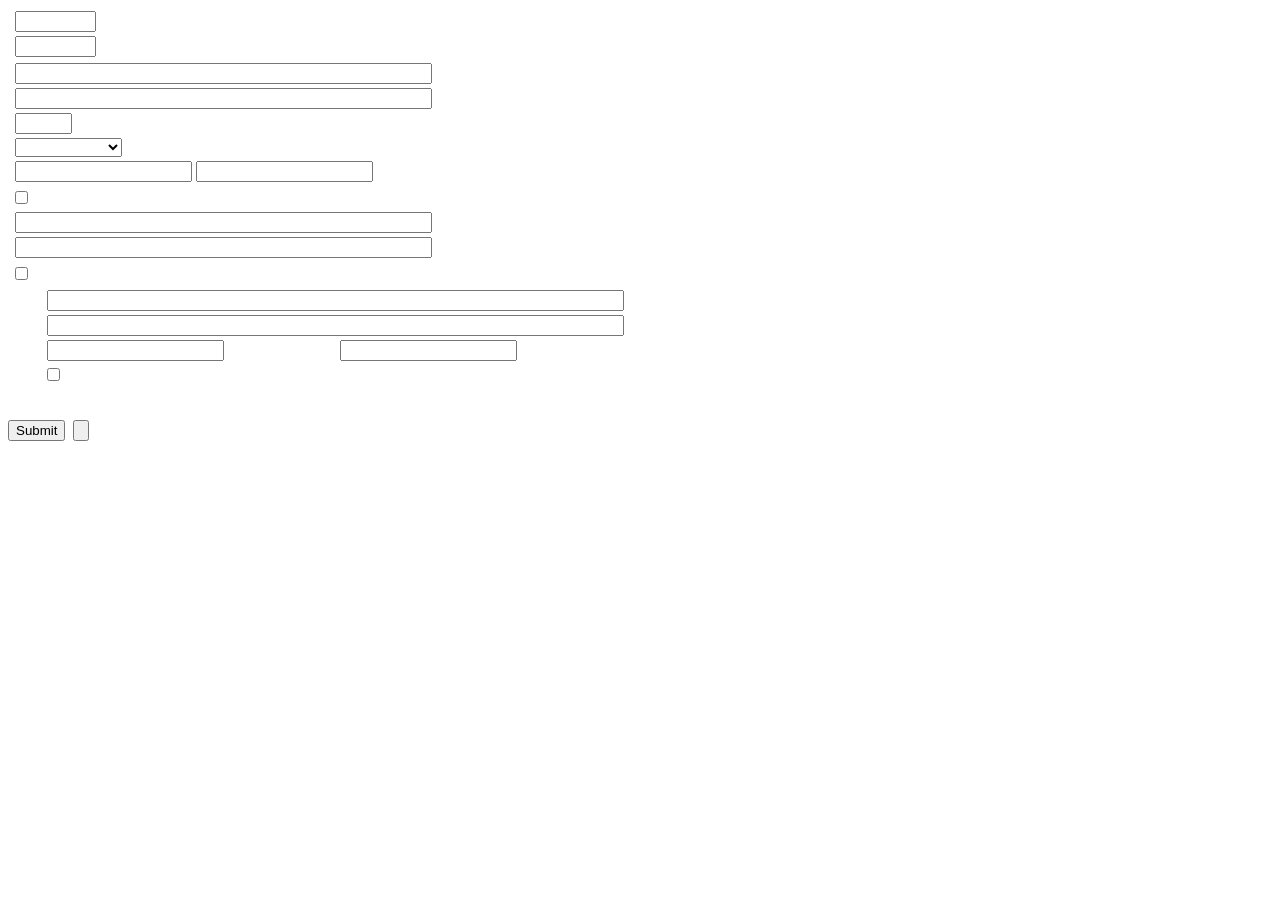
<file: airsonic-main/src/main/resources/templates/advancedSettings.html>
<!DOCTYPE html>
<html><head>
    <th:block th:replace="~{head :: common_head}" />
    <th:block th:replace="~{jquery}" />
    <script type="text/javascript" th:src="@{/script/utils.js}"></script>
    <script type="text/javascript" th:inline="javascript">
        function enableLdapFields() {
            /*[+
            $([[|#${#ids.next('ldapEnabled')}|]]).is(":checked") ? $("#ldapTable").show() : $("#ldapTable").hide();
            +]*/
        }
    </script>
</head>

<body class="mainframe bgcolor1" onload="enableLdapFields()">
<script type="text/javascript" th:src="@{/script/wz_tooltip.js}"></script>
<script type="text/javascript" th:src="@{/script/tip_balloon.js}"></script>

<th:block th:replace="~{settingsHeader::header(cat='advanced',toast=${settings_toast})}" />

<form method="post" th:action="@{/advancedSettings.view}" th:object="${command}">

    <table style="white-space:nowrap" class="indent">
        <tr>
            <td th:utext="#{advancedsettings.downloadlimit}"></td>
            <td>
                <input th:field="*{downloadLimit}" size="8"/>
                <th:block th:replace="~{helpToolTip(topic=downloadlimit)}" />
            </td>
        </tr>

        <tr>
            <td th:utext="#{advancedsettings.uploadlimit}"></td>
            <td>
                <input th:field="*{uploadLimit}" size="8"/>
                <th:block th:replace="~{helpToolTip(topic=uploadlimit)}" />
            </td>
        </tr>
    </table>

    <table class="indent">
        <tr>
            <td th:text="#{advancedsettings.smtpFrom}"></td>
            <td>
                <input th:field="*{smtpFrom}" size="50"/>
                <th:block th:replace="~{helpToolTip(topic=smtpFrom)}" />
            </td>
        </tr>

        <tr>
            <td th:text="#{advancedsettings.smtpServer}"></td>
            <td>
                <input th:field="*{smtpServer}" size="50"/>
                <th:block th:replace="~{helpToolTip(topic=smtpServer)}" />
            </td>
        </tr>

        <tr>
            <td th:text="#{advancedsettings.smtpPort}"></td>
            <td>
                <input th:field="*{smtpPort}" size="5"/>
                <th:block th:replace="~{helpToolTip(topic=smtpPort)}" />
            </td>
        </tr>

        <tr>
            <td th:text="#{advancedsettings.smtpEncryption}"></td>
            <td>
                <select th:field="*{smtpEncryption}" style="width:8em">
                    <option value="None" th:text="#{advancedsettings.smtpEncryption.none}"></option>
                    <option value="STARTTLS" th:text="#{advancedsettings.smtpEncryption.starttls}"></option>
                    <option value="SSL/TLS" th:text="#{advancedsettings.smtpEncryption.ssl}"></option>
                </select>
                <th:block th:replace="~{helpToolTip(topic=smtpEncryption)}" />
            </td>
        </tr>

        <tr>
            <td th:text="#{advancedsettings.smtpUser}"></td>
            <td>
                <input th:value="*{smtpUser}" size="20"/>
                <label th:text="#{advancedsettings.smtpPassword}"></label>
                <input type="password"  th:value="*{smtpPassword}" size="20"/>
                <th:block th:replace="~{helpToolTip(topic=smtpCredentials)}" />
            </td>
        </tr>
    </table>

    <table class="indent">
        <tr>
            <td colspan="2">
                <input type="checkbox" th:field="*{captchaEnabled}"/>
                <label th:for="${#ids.prev('captchaEnabled')}" th:text="#{advancedsettings.enableCaptcha}"></label>
                <th:block th:replace="~{helpToolTip(topic=captcha)}" />
            </td>
        </tr>

        <tr>
            <td th:text="#{advancedsettings.recaptchaSiteKey}"></td>
            <td>
                <input th:field="*{recaptchaSiteKey}" size="50"/>
                <th:block th:replace="~{helpToolTip(topic=recaptchaSiteKey)}" />
            </td>
        </tr>

        <tr>
            <td th:text="#{advancedsettings.recaptchaSecretKey}"></td>
            <td>
                <input th:field="*{recaptchaSecretKey}" size="50"/>
                <th:block th:replace="~{helpToolTip(topic=recaptchaSecretKey)}" />
            </td>
        </tr>
    </table>

    <table class="indent"><tr><td>
        <input type="checkbox" th:field="*{ldapEnabled}" onclick="enableLdapFields()"/>
        <label th:for="${#ids.prev('ldapEnabled')}" th:text="#{advancedsettings.ldapenabled}"></label>
        <th:block th:replace="~{helpToolTip(topic=ldap)}" />
    </td></tr></table>

    <table class="indent" id="ldapTable" style="padding-left:2em;padding-bottom: 1em">
        <tr>
            <td th:text="#{advancedsettings.ldapurl}"></td>
            <td colspan="3">
                <input th:field="*{ldapUrl}" size="70"/>
                <th:block th:replace="~{helpToolTip(topic=ldapurl)}" />
            </td>
        </tr>

        <tr>
            <td th:text="#{advancedsettings.ldapsearchfilter}"></td>
            <td colspan="3">
                <input th:value="*{ldapSearchFilter}" size="70"/>
                <th:block th:replace="~{helpToolTip(topic=ldapsearchfilter)}" />
            </td>
        </tr>

        <tr>
            <td th:utext="#{advancedsettings.ldapmanagerdn}"></td>
            <td>
                <input th:field="*{ldapManagerDn}" size="20"/>
            </td>
            <td th:text="#{advancedsettings.ldapmanagerpassword}"></td>
            <td>
                <input type="password" th:field="*{ldapManagerPassword}" size="20"/>
                <th:block th:replace="~{helpToolTip(topic=ldapmanagerdn)}" />
            </td>
        </tr>

        <tr>
            <td colspan="5">
                <input type="checkbox" th:field="*{ldapAutoShadowing}" cssClass="checkbox"/>
                <label th:for="${#ids.prev('ldapAutoShadowing')}" th:text="#{advancedsettings.ldapautoshadowing(*{brand})}"></label>
                <th:block th:replace="~{helpToolTip(topic=ldapautoshadowing)}" />
            </td>
        </tr>
    </table>

    <p class="warning" th:text="#{advancedsettings.ldapRequiresRestart}"></p>

    <input type="submit" th:value="#{common.save}" style="margin-right:0.3em">
    <a th:href="@{/nowPlaying.view}"><input type="button" th:value="#{common.cancel}"></a>

</form>

</body></html>
</file>
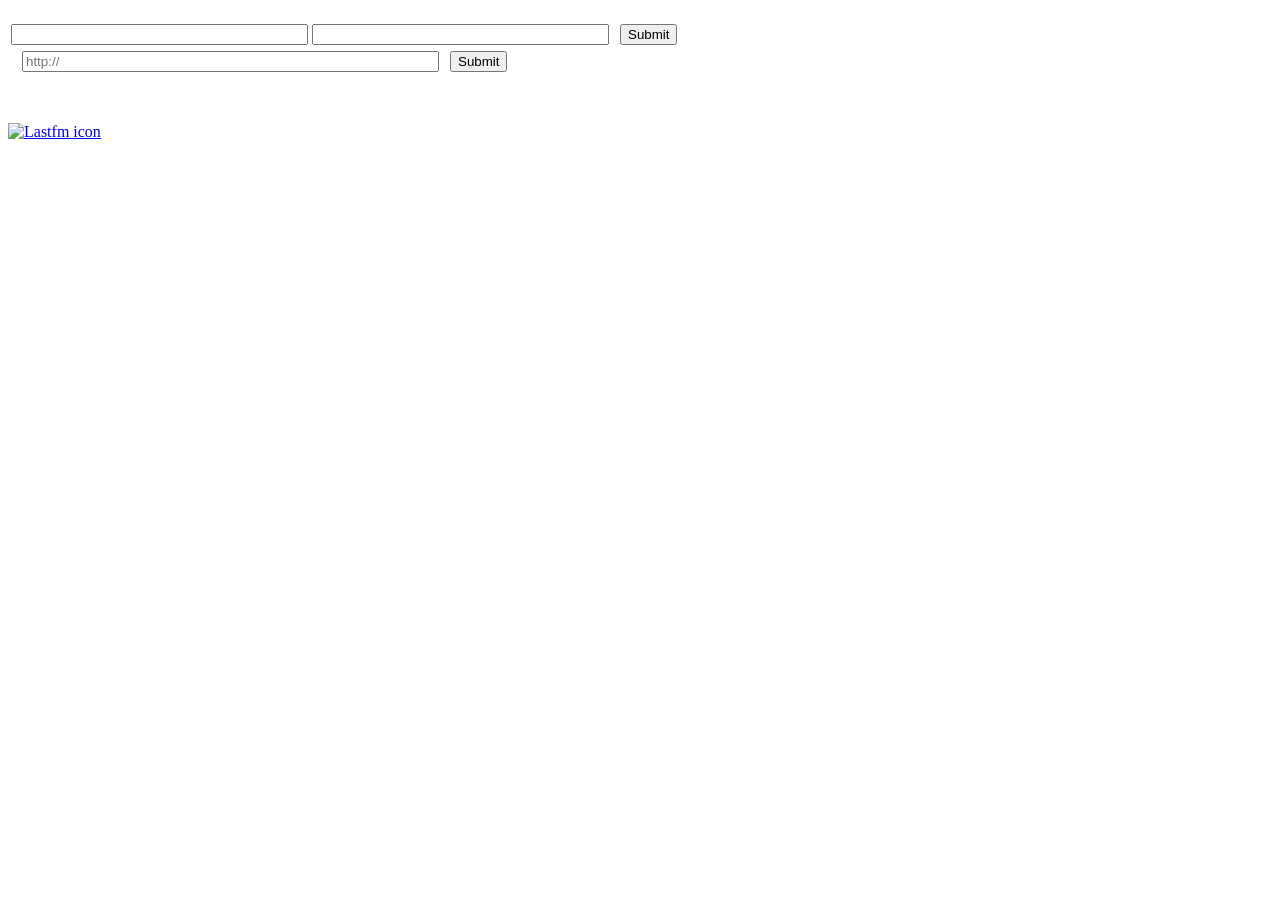
<file: airsonic-main/src/main/resources/templates/changeCoverArt.html>
<!DOCTYPE html>

<html><head>
    <th:block th:replace="~{head :: common_head}" />
    <th:block th:replace="~{jquery}" />

    <script type="text/javascript" th:inline="javascript">
        function cloneNodeBySelector(selector, idToAppend) {
            var cloned = $(selector).clone();
            cloned.each(function() {
                if (this.id) {
                    this.id = this.id + idToAppend;
                }
            });
            cloned.find("*").each(function() {
                if (this.id) {
                    this.id = this.id + idToAppend;
                }
            });

            return cloned;
        }

        function setImage(imageUrl) {
            $("#wait").show();
            $("#result").hide();
            $("#success").hide();
            $("#error").hide();
            $("#errorDetails").hide();
            $("#noImagesFound").hide();
            top.StompClient.send("/app/coverart/set", JSON.stringify({
                id: /*[[${command.id}]]*/ 0, 
                url: imageUrl
            }));
        }

        function setImageComplete(errorDetails) {
            $("#wait").hide();
            if (errorDetails != "OK") {
                $("#errorDetails").text(errorDetails).show();
                $("#error").show();
            } else {
                $("#success").show();
            }
        }

        function searchComplete(searchResults) {
            $("#wait").hide();

            if (searchResults.length > 0) {
                var images = $("#images");
                images.empty();

                for (var i = 0; i < searchResults.length; i++) {
                    var result = searchResults[i];
                    var node = cloneNodeBySelector("#template", i);
                    node.appendTo(images);

                    node.find(".search-result-link").attr("href", "javascript:setImage('" + result.imageUrl + "');");
                    node.find(".search-result-image").attr("src", result.imageUrl);
                    node.find(".search-result-artist").text(result.artist);
                    node.find(".search-result-album").text(result.album);

                    node.show();
                }

                $("#result").show();
            } else {
                $("#noImagesFound").show();
            }
        }

        function search() {
            $("#wait").show();
            $("#result").hide();
            $("#success").hide();
            $("#error").hide();
            $("#errorDetails").hide();
            $("#noImagesFound").hide();

            var artist = $("#artist").val();
            var album = $("#album").val();
            top.StompClient.send("/app/coverart/search", JSON.stringify({artist: artist, album: album}));
        }

        function init() {
            top.StompClient.subscribe("changeCoverArt.html", {
                "/user/queue/coverart/search": function(msg) {
                    searchComplete(JSON.parse(msg.body));
                },
                "/user/queue/coverart/set": function(msg) {
                    setImageComplete(msg.body);
                }
            }, search);
        }
    </script>
</head>
<body class="mainframe bgcolor1" onload="init()">
<h1 th:text="#{changecoverart.title}"></h1>
<form th:action="@{/changeCoverArt}" onsubmit="search(); return false;" th:object="${command}">
    <table class="indent"><tr>
        <td><input th:field="*{artist}" th:placeholder="#{changecoverart.artist}" size="35" type="text" onclick="select()"/></td>
        <td><input th:field="*{album}" th:placeholder="#{changecoverart.album}" size="35" type="text" onclick="select()"/></td>
        <td style="padding-left:0.5em"><input type="submit" th:value="#{changecoverart.search}"/></td>
    </tr></table>
</form>

<form th:action="@{/changeCoverArt}" onsubmit="setImage($('input[name=\'url\']').val()); return false;">
    <table><tr>
        <td><label for="url" th:text="#{changecoverart.address}"></label></td>
        <td style="padding-left:0.5em"><input type="text" name="url" id="url" size="50" placeholder="http://" onclick="select()"/></td>
        <td style="padding-left:0.5em"><input type="submit" th:value="#{common.ok}"/></td>
    </tr></table>
</form>
<div style="padding-top:0.5em;padding-bottom:0.5em">
    <div class="back"><a th:href="@{/main.view(id=${command.id})}" th:text="#{common.back}"></a></div>
</div>

<h2 id="wait" style="display:none" th:text="#{changecoverart.wait}"></h2>
<h2 id="noImagesFound" style="display:none" th:text="#{changecoverart.noimagesfound}"></h2>
<h2 id="success" style="display:none" th:text="#{changecoverart.success}"></h2>
<h2 id="error" style="display:none" th:text="#{changecoverart.error}"></h2>
<div id="errorDetails" class="warning" style="display:none">
</div>

<div id="result" style="padding-top:2em">
    <div style="clear:both;"></div>
    <div id="images"></div>
    <div style="clear:both;"></div>
    <a href="https://last.fm/" target="_blank" rel="noopener noreferrer">
        <img alt="Lastfm icon" th:src="@{/icons/lastfm.gif}"/>
    </a>
    <span class="detail" style="padding-left:1em" th:text="#{changecoverart.courtesy}"></span>
</div>

<div id="template" class="coverart dropshadow" style="float:left;margin-right:2.0em;margin-bottom:2.0em;width:250px;display:none">
    <div>
        <a class="search-result-link">
            <img alt="Search result" class="search-result-image" style="width:250px;height:250px">
        </a>
        <div class="search-result-artist caption1"></div>
        <div class="search-result-album caption2"></div>
    </div>
</div>

</body></html>
</file>
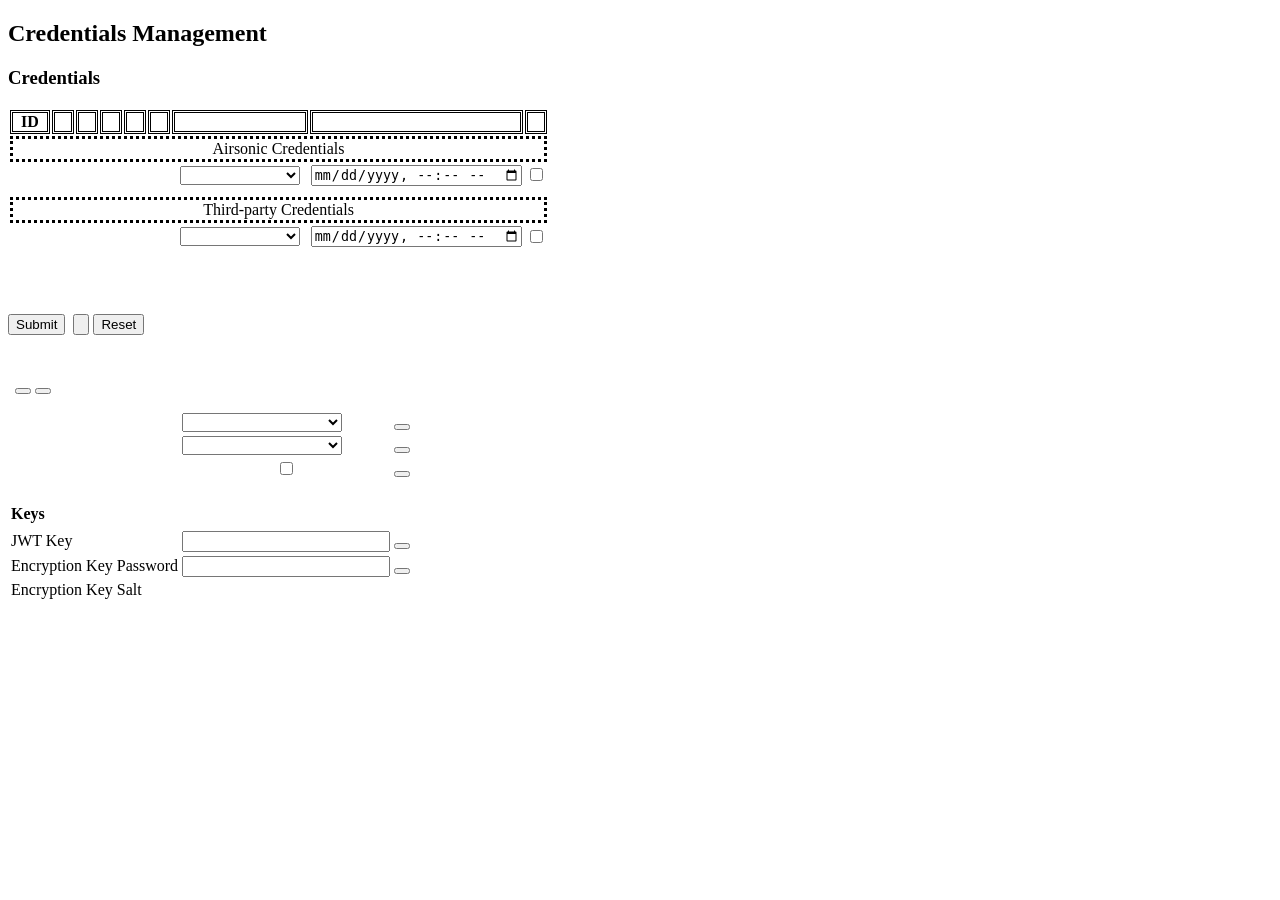
<file: airsonic-main/src/main/resources/templates/credentialsSettings.html>
<!DOCTYPE html>

<html><head>

  <th:block th:replace="~{head :: common_head}" />
  <th:block th:replace="~{jquery}" />
    <script type="text/javascript" th:src="@{/script/utils.js}"></script>

    <script type="text/javascript" th:inline="javascript">
      function createNewCredsFnc(event) {
        $("#createNewCreds").dialog({resizable: true, width: 600, title: "[(#{credentialsettings.addcredentials})]", position: { my: "top", at: "top", of: window },
            buttons: {
                "[(#{common.cancel})]": function() {
                    $(this).dialog("close");
                },
                "[(#{common.create})]": function() {
                    $(document.getElementById("newCreds")).submit();
                }
            }});

        event.preventDefault();  
      }

      function selectButtonCheckboxAndSubmit(clickedButton, event) {
        clickedButton.nextElementSibling.checked=true;
      }

      var appsSettings = /*[[${appsMap}]]*/ {};
      var decodableEncoders = /*[[${decodableEncoders}]]*/ [];
      var defaultEncoderDecodableOnly = /*[[${preferredEncoderDecodableOnly}]]*/ "";
      var nonDecodableEncoders = /*[[${nonDecodableEncoders}]]*/ [];
      var defaultEncoderNonDecodableAllowed = /*[[${preferredEncoderNonDecodableAllowed}]]*/ "";
      var encoderAliases = /*[[${encoderAliases}]]*/ {};

      function bindNewCredsForm() {

          var app = $('#app').val();
          // enable or disable user name field
          if (appsSettings[app]?.usernameRequired) {
            $('#username').val('').attr('value', '');
            $('#username').prop('disabled', false);
          } else {
            $('#username').prop('disabled', true);
            $('#username').val('Not required').attr('value', 'Not required');
          }

          var el = $('#encoder');
          el.empty();

          var defaultOptionIncluded = false;
          // add decodable options
          el.append($("<option value='notselectable' disabled='disabled'>Decodable</option>"));
          $.each(decodableEncoders, function(k, v) {
            if (v == defaultEncoderNonDecodableAllowed) {
              defaultOptionIncluded = true;
            }
            el.append($("<option></option>").attr("value", v).text(encoderAliases[v] != null ? encoderAliases[v] : v));
          });

          // enable or disable nondecodable options
          if (appsSettings[app]?.nonDecodableEncodersAllowed) {
            el.append($("<option value='notselectable' disabled='disabled'>Non-Decodable</option>"));
            $.each(nonDecodableEncoders, function(k, v) {
              if (v == defaultEncoderNonDecodableAllowed) {
                defaultOptionIncluded = true;
              }
              el.append($("<option></option>").attr("value", v).text(encoderAliases[v] != null ? encoderAliases[v] : v));
            });
          }

          el.val(defaultOptionIncluded ? defaultEncoderNonDecodableAllowed : defaultEncoderDecodableOnly);
      }

      function bindComponentHandling() {
        bindNewCredsForm();

        // need to submit all fields, so remove the disabled restriction
        $('#newCreds').submit(function(e) {
          $('#username').removeAttr('disabled');
        });

        // createNewCreds handling
        $('#app').change(function(ev) {
          bindNewCredsForm();
        });

        // grey out last delete button for airsonic creds
        if ($('.airsonic-cred').length == 1) {
          $('.airsonic-cred .delete-cred').prop('disabled', true);
        }
        
        // blur out sensitive data
        $('.sensitive').hover(function() {
          $(this).removeClass('blur');
        }).mouseout(function() {
          $(this).addClass('blur');
        });

        let open_CreateCredsDialog = /*[[${open_CreateCredsDialog}]]*/ false;
        if(open_CreateCredsDialog) {
          // open create dialog automatically if ordained by server
          $('#createcredsbutton').click();
        }
      }

      $(document).ready(bindComponentHandling);
    </script>
</head>

<body class="mainframe bgcolor1">
<script type="text/javascript" th:src="@{/script/wz_tooltip.js}"></script>
<script type="text/javascript" th:src="@{/script/tip_balloon.js}"></script>

<th:block th:replace="~{settingsHeader::header(cat='credentials',toast=${settings_toast},restricted=${!adminRole})}" />

<h2>Credentials Management</h2>
<div>
<h3>Credentials</h3>
<form method="post" th:action="@{/credentialsSettings/update}" th:object="${command}">

  <table id="credentialsTable">
  <tr>
    <th style="padding:0 0.5em 0 0.5em;border-style:double">ID</th>
    <th style="padding:0 0.5em 0 0.5em;border-style:double" th:text="#{credentialsettings.app}"></th>
    <th style="padding:0 0.5em 0 0.5em;border-style:double" th:text="#{credentialsettings.user}"></th>
    <th style="padding:0 0.5em 0 0.5em;border-style:double" th:text="#{credentialsettings.comments}"></th>
    <th style="padding:0 0.5em 0 0.5em;border-style:double" th:text="#{credentialsettings.created}"></th>
    <th style="padding:0 0.5em 0 0.5em;border-style:double" th:text="#{credentialsettings.updated}"></th>
    <th style="padding:0 0.5em 0 0.5em;border-style:double" th:text="#{credentialsettings.encoder}"></th>
    <th style="padding:0 0.5em 0 0.5em;border-style:double"><span th:text="#{credentialsettings.expires}"></span><th:block th:replace="~{helpToolTip(topic=credentialsdates)}" /></th>
    <th style="padding:0 0.5em 0 0.5em;border-style:double" th:text="#{common.delete}"></th>
  </tr>
  <tr>
    <td style="text-align:center;border-style:dotted" colspan=9>Airsonic Credentials <th:block th:replace="~{helpToolTip((topic=credentialsairsonic))}" /></td>
  </tr>
  <th:block th:each="cred, loopStatus:*{credentials}">
    <tr th:if="${#strings.equalsIgnoreCase(cred.app,'AIRSONIC')}" class="airsonic-cred">
      <td style="padding:0 0.5em 0 0.5em" th:text="${loopStatus.index}"></td>
      <td style="padding:0 0.5em 0 0.5em" th:text="${cred.app.name}"></td>
      <td style="padding:0 0.5em 0 0.5em" th:text="${cred.username}"></td>
      <td style="padding:0 0.5em 0 0.5em" th:text="${cred.comment}"></td>
      <td style="padding:0 0.5em 0 0.5em" th:text="${#temporals.format(cred.created, 'SHORT')}"></td>
      <td style="padding:0 0.5em 0 0.5em" th:text="${#temporals.format(cred.updated,'SHORT')}"></td>
      <td style="padding:0 0.5em 0 0.5em">
        <select th:field="*{credentials[__${loopStatus.index}__].encoder}" style="width:9em">
          <th:block th:if="${ cred.displayComments.contains( 'decodablecred' ) }">
              <option th:if="${!decodableEncoders.contains(cred.encoder) && !nonDecodableEncoders.contains(cred.encoder)}"
                      selected="selected" th:value="${cred.encoder}" th:text="${encoderAliases[cred.encoder] != null ? encoderAliases[cred.encoder] : cred.encoder}"></option>
              <option value="notselectable" disabled="true">Decodable</option>
            <th:block th:each="migratableType:${decodableEncoders}"
                th:with="displayLabelValue=${encoderAliases[migratableType] != null ? encoderAliases[migratableType] : migratableType}">
                <option th:if="${migratableType != cred.encoder}"
                        th:value="${migratableType}"
                      th:text="${displayLabelValue}"></option>
                <option th:if="${migratableType == cred.encoder}"
                  selected="selected" th:value="${migratableType}" th:text="${displayLabelValue}"></option>
            </th:block>
            <option value="notselectable" th:text="Non-decodable" disabled="true"></option>
            <th:block th:each="migratableType:${nonDecodableEncoders}"
            th:with="displayLabelValue=${encoderAliases[migratableType] != null ? encoderAliases[migratableType] : migratableType}">
                <option th:if="${migratableType != cred.encoder}"
                        th:value="${migratableType}" th:text="${displayLabelValue}"></option>
                <option th:if="${migratableType == cred.encoder}"
                        selected="selected" th:value="${migratableType}" th:text="${displayLabelValue}"></option>
            </th:block>
          </th:block>
            <option th:if="${ !cred.displayComments.contains( 'decodablecred' ) }"
                    selected="selected"
                    th:value="${cred.encoder}"
                    th:text="${encoderAliases[cred.encoder] != null ? encoderAliases[cred.encoder] : cred.encoder}"></option>
        </select>
      </td>
      <td><input type="datetime-local"
                 th:field="*{credentials[__${loopStatus.index}__].expiration}" /></td>
      <td style="text-align:center;">
        <input type="checkbox" th:field="*{credentials[__${loopStatus.index}__].markedForDeletion}" class="delete-cred"/>
      </td>
      <td class="warning">
        <input type="hidden" th:field="*{credentials[__${loopStatus.index}__].hash}" />
        <div th:errors="*{credentials[__${loopStatus.index}__].hash}" 
          class="warning" style="width:15em"></div>
      </td>
    </tr>
  </th:block>
  <tr th:if="${ldapAuthEnabledForUser}">
    <td class="warning" style="text-align:center" colspan=9><i th:text="#{credentialsettings.ldapauthenabledforuser}"></i></td>
  </tr>
  <tr><td> </td></tr>

  <tr>
    <td style="text-align:center;border-style:dotted" colspan=9>Third-party Credentials <th:block th:replace="~{helpToolTip((topic=credentialsthirdparty))}" /></td>
  </tr>
  <th:block th:each="cred,loopStatus:*{credentials}">
    <tr th:if="${!#strings.equalsIgnoreCase(cred.app,'AIRSONIC')}">
      <td style="padding:0 0.5em 0 0.5em" th:text="${loopStatus.index}"></td>
      <td style="padding:0 0.5em 0 0.5em" th:text="${cred.app.name}"></td>
      <td style="padding:0 0.5em 0 0.5em" th:text="${cred.username}"></td>
      <td style="padding:0 0.5em 0 0.5em" th:text="${cred.comment}"></td>
      <td style="padding:0 0.5em 0 0.5em" th:text="${#temporals.format(cred.created, 'SHORT')}"></td>
      <td style="padding:0 0.5em 0 0.5em" th:text="${#temporals.format(cred.updated, 'SHORT')}"></td>
      <td style="padding:0 0.5em 0 0.5em">
        <select th:field="*{credentials[__${loopStatus.index}__].encoder}" style="width:9em">
            <option th:if="${!decodableEncoders.contains(cred.encoder)}" selected="selected" th:value="${cred.encoder}"
                    th:text="${encoderAliases[cred.encoder] != null ? encoderAliases[cred.encoder] : cred.encoder}"></option>
          <option value="notselectable" label="Decodable" disabled="true"></option>
          <th:block th:each="migratableType:${decodableEncoders}"
            th:with="displayLabelValue=${encoderAliases[migratableType] != null ? encoderAliases[migratableType] : migratableType}">
              <option th:if="${migratableType != cred.encoder}"
                      th:value="${migratableType}" th:text="${displayLabelValue}"></option>
              <option th:if="${migratableType == cred.encoder}"
                      selected="selected" th:value="${migratableType}" th:text="${displayLabelValue}"></option>
          </th:block>
        </select>
      </td>
      <td><input type="datetime-local" th:field="*{credentials[__${loopStatus.index}__].expiration}" /></td>
      <td style="text-align:center;">
        <input type="checkbox" th:field="*{credentials[__${loopStatus.index}__].markedForDeletion}"
              class="delete-cred" />
      </td>
      <input type="hidden" th:field="*{credentials[__${loopStatus.index}__].hash}" />
      <td class="warning" th:erros="*{credentials[__${loopStatus.index}__].hash}" cssStyle="width:15em">
      </td>
    </tr>
  </th:block>
</table>
<p style="padding-top:1em" th:text="#{credentialsettings.immutable}"></p>
<p style="padding-top:1em;padding-bottom:1em">
    <input type="submit" th:value="#{common.save}" style="margin-right:0.3em"/>
    <input type="button" id="createcredsbutton" th:value="#{credentialsettings.addcredentials}" onclick="createNewCredsFnc(event)"/>
    <input type="reset" th:value="#{common.cancel}" />
</p>
</form>
</div>

<div id="createNewCreds" style="display:none">
  <form method="post" th:action="@{/credentialsSettings.view}" id="newCreds" th:object="${newCreds}">

    <table style="white-space:nowrap" class="indent">
      <tr>
        <td th:text="#{credentialsettings.app}"></td>
        <td>
          <select th:field="*{app}" style="width:15em">
            <option th:each="ap:${apps}" th:value="${ap}" th:text="${ap.name}" ></option>
          </select>
        </td>
        <td class="warning" th:errors="*{app}" style="width: 15em;"></td>
      </tr>

      <tr>
        <td th:text="#{login.username}"></td>
        <td><input th:field=*{username} size="20"/></td>
        <td class="warning" th:errors="*{username}" style="width: 15em;"></td>
      </tr>

      <tr>
        <td th:text="#{credentialsettings.encoder}"></td>
        <td>
          <select th:field="*{encoder}" style="width:15em">
            <option th:value="${preferredEncoderNonDecodableAllowed}">Non-decodable</option>
            <option th:value="${preferredEncoderDecodableOnly}">Decodable</option>
          </select>
          <td class="warning" th:errors="*{encoder}" style="width: 15em;"></td>
        </td>
      </tr>

      <tr>
        <td th:text="#{usersettings.newpassword}"></td>
        <td><input type="password" th:field="*{credential}" size="20"/></td>
        <td class="warning" th:errors="*{credential}" style="width: 15em;"></td>
      </tr>

      <tr>
        <td th:text="#{usersettings.confirmpassword}"></td>
        <td><input type="password" th:field="*{confirmCredential}" size="20"/></td>
        <td class="warning" th:errors="*{confirmCredential}" style="width: 15em;"></td>
      </tr>

      <tr>
        <td th:text="#{credentialsettings.expires}"></td>
        <td>
          <input type="datetime-local" th:field="*{expiration}" />
          <th:block th:replace="~{helpToolTip((topic=credentialsdates))}" />
        </td>
      </tr>
    </table>
  </form>
</div>

<th:block th:if="${adminRole}">
<div>
  <h3 th:text="#{credentialsettings.admincontrols}"></h3>
  <form method="post" th:action="@{/credentialsSettings/admin}" th:object="${adminControls}">

    <table style="white-space:nowrap" class="indent">
      <tr><th colspan=4 style="text-align:left" th:text="#{credentialsettings.systemchecks}"></th></tr>
      <tr th:if="*{legacyCredsPresent == true}">
        <td>
          <span th:text="*{legacyCredsPresent == true}"></span>
          <span th:text="#{credentialsettings.legacycredspresent}"></span>
          <th:block th:replace="~{helpToolTip((topic=credentialslegacypasswords))}" />
        </td>
        <td>
          <button onclick="selectButtonCheckboxAndSubmit(this, event)" th:text="#{credentialsettings.adminmigratelegacytononlegacydefault}">
          </button>
          <input type="checkbox" th:field="*{migrateLegacyCredsToNonLegacyDefault}"
                   value="true" style="display:none" />
        </td>
        <td>
          <button onclick="selectButtonCheckboxAndSubmit(this, event)" th:text='#{credentialsettings.adminmigratelegacytononlegacydecodableonly}'>
          </button>
          <input type="checkbox" th:field="*{migrateLegacyCredsToNonLegacyDecodableOnly}"
                value="true" style="display:none" />
        </td>
      </tr>
      <tr th:if="*{openCredsPresent == true}">
        <td colspan=4 class="warning" th:text="#{credentialsettings.opencredspresent}"></td>
      </tr>
      <tr th:if="*{defaultAdminCredsPresent == true}">
        <td colspan=4 class="warning"  th:text="#{credentialsettings.defaultadmincredspresent}"></td>
      </tr>
    </table>

    <table style="white-space:nowrap" class="indent">
      <tr><th style="text-align:left" th:text="#{credentialsettings.encoders}"></th></tr>
      <tr>
        <td th:text="#{credentialsettings.nondecodableencoder}"></td>
        <td>
          <select th:field="*{nonDecodableEncoder}" style="width:12em">
            <th:block th:each="migratableType:${nonDecodableEncoders}"
              th:with="displayLabelValue=${encoderAliases[migratableType] != null ? encoderAliases[migratableType] : migratableType}">
              <option th:if="${migratableType != nonDecodableEncoder}"
                      th:value="${migratableType}"
                      th:selected="${migratableType == adminControls.nonDecodableEncoder}"
                      th:text="${displayLabelValue}"></option>
              <option th:if="${migratableType == nonDecodableEncoder}"
                      th:selected="${migratableType == adminControls.nonDecodableEncoder}" th:value="${migratableType}" th:text="${displayLabelValue}"></option>
            </th:block>
          </select>
        </td>
        <td>
          <button onclick="selectButtonCheckboxAndSubmit(this, event)" th:text="#{common.save}">
          </button>
          <input type="checkbox" th:field="*{nonDecodableEncoderChanged}" th:value="true" style="display:none" />
        </td>
        <td class="warning" th:errors="*{nonDecodableEncoder}">
        </td>
      </tr>
      <tr>
        <td th:text="#{credentialsettings.decodableencoder}"></td>
        <td>
          <select th:field="*{decodableEncoder}" style="width:12em">
            <th:block th:each="migratableType:${decodableEncoders}"
              th:with="displayLabelValue=${encoderAliases[migratableType] != null ? encoderAliases[migratableType] : migratableType}">
                <option th:if="${migratableType != decodableEncoder}"
                        th:value="${migratableType}" th:text="${displayLabelValue}"
                        th:selected="${#strings.equalsIgnoreCase(#strings.toString(migratableType), adminControls.decodableEncoder)}"></option>
                <option th:if="${migratableType == decodableEncoder}"
                        th:selected="${#strings.equalsIgnoreCase(#strings.toString(migratableType), adminControls.decodableEncoder)}"
                        th:value="|${migratableType} ${adminControls.decodableEncoder}|" th:text="${displayLabelValue}"></option>
            </th:block>
          </select>
        </td>
        <td>
          <button onclick="selectButtonCheckboxAndSubmit(this, event)" th:text="#{common.save}"> 
          </button>
          <input type="checkbox" th:field="*{decodableEncoderChanged}" th:value="true" style="display:none" />
        </td>
        <td class="warning" th:errors="*{decodableEncoder}">
        </td>
      </tr>
      <tr>
        <td><label th:for="${#ids.next('preferNonDecodable')}" th:text="#{credentialsettings.prefernondecodablepasswords}"></label></td>
        <td style="text-align:center;">
          <input type="checkbox" th:field="*{preferNonDecodable}" />
        </td>
        <td>
          <button onclick="selectButtonCheckboxAndSubmit(this, event)" th:text="#{common.save}">
          </button>
          <input type="checkbox" th:field="*{nonDecodablePreferenceChanged}" th:value="true" style="display:none" />
        </td>
      </tr>
      
      <tr><td>&nbsp;</td></tr>

      <tr><th style="text-align:left">Keys</th></tr>
      <tr><td colspan=3 th:text="#{credentialsettings.keepkeyssafe}"></td></tr>
      <tr>
        <td>JWT Key</td>
        <td>
          <input th:field="*{jwtKey}" style="width:15em" class="sensitive blur"/>
          <th:block th:replace="~{helpToolTip((topic=credentialsjwtkey))}" />
        </td>
        <td>
          <button onclick="selectButtonCheckboxAndSubmit(this, event)" th:text="#{common.save}" >
          </button>
          <input type="checkbox" th:field="*{jwtKeyChanged}" th:value="true" style="display:none" />
        </td>
      </tr>
      <tr>
        <td>Encryption Key Password</td>
        <td>
          <input th:field="*{encryptionKey}" style="width:15em" class="sensitive blur"/>
          <th:block th:replace="~{helpToolTip((topic=credentialsencryptionkey))}" />
        </td>
        <td>
          <button onclick="selectButtonCheckboxAndSubmit(this, event)" th:text="#{common.save}">
          </button>
          <input type="checkbox" th:field="*{encryptionKeyChanged}" th:value="true" style="display:none" />
        </td>
      </tr>
      <tr>
        <td>Encryption Key Salt</td>
        <td colspan=2 style="font-size:90%;" class="sensitive blur" th:text="*{encryptionKeySalt}"></td>
      </tr>
    </table>
  </form>
</div>
</th:block>

</body></html>
</file>
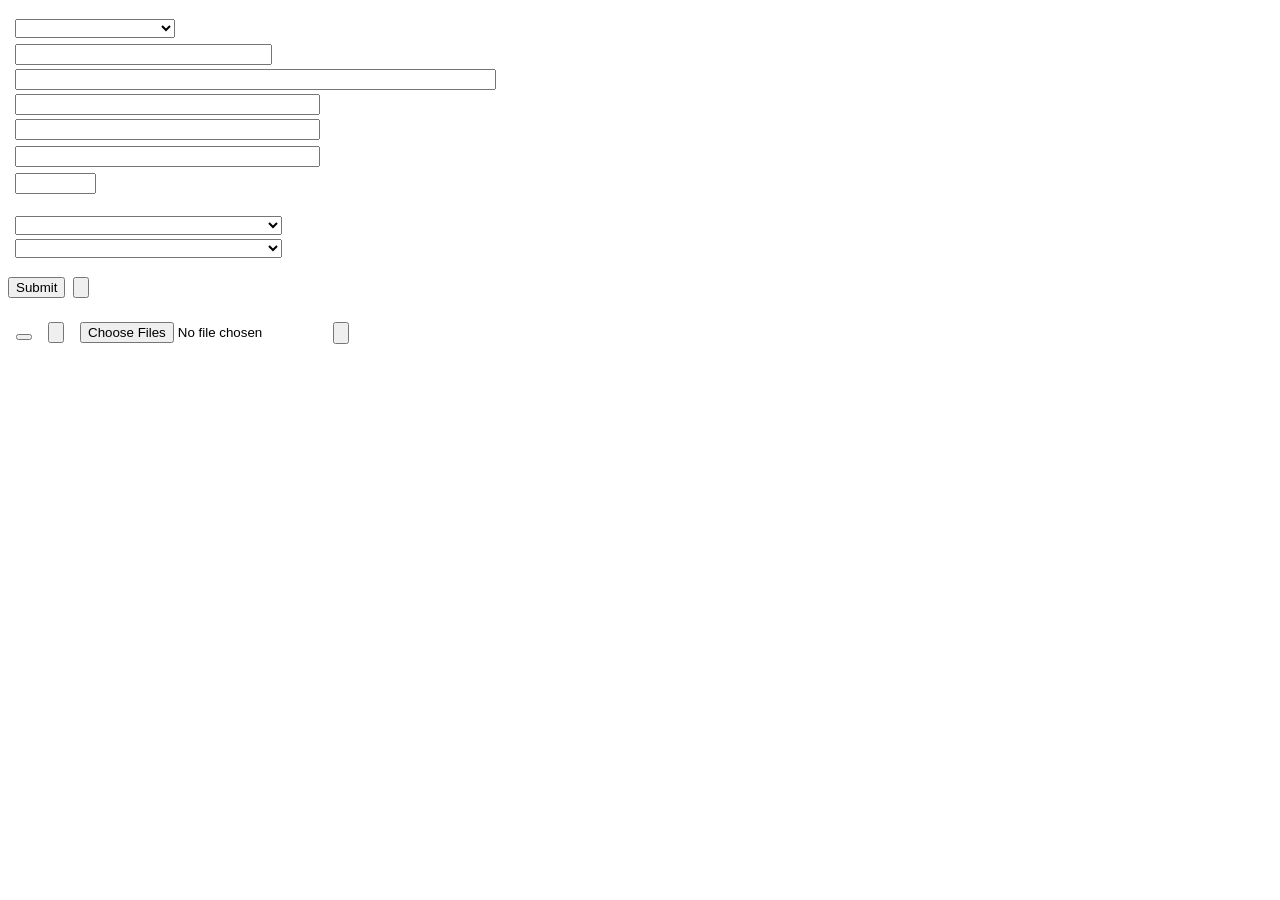
<file: airsonic-main/src/main/resources/templates/databaseSettings.html>
<!DOCTYPE html>
<html>
<head>

    <th:block th:replace="~{head :: common_head}" />
    <th:block th:replace="~{jquery}" />
    <script>
        function updateShownOptions() {
            $(".hideawayDatabaseOptions").hide();
            var value = $('select#configType').val();
            var objToShow = $("#" + value + "DatabaseOptions");
            if (objToShow.length) {
                objToShow.show();
            }
            if(value != 'BUILTIN') {
                $("#nonBUILTINDatabaseOptions").show();
            }
        }

        function uploadStatus(uploadInfo) {
            var progressBarHolder = $("#progressBarHolder" + uploadInfo.transferId);

            if (uploadInfo.bytesTotal <= 0 || uploadInfo.bytesUploaded > uploadInfo.bytesTotal) {
                if (progressBarHolder.length != 0) {
                    // remove it
                    progressBarHolder.remove();
                }
            } else {
                if (progressBarHolder.length == 0) {
                    // create it
                    progressBarHolder = $("<div id='progressBarHolder" + uploadInfo.transferId + "'><p class='detail progress-text'/><div class='progress-bar'><div class='progress-bar-content'></div></div></div>");
                    $("#progressBars").append(progressBarHolder);
                }

                var progressBarContent = progressBarHolder.find(".progress-bar-content");
                var progressText = progressBarHolder.find(".progress-text");

                var percent = Math.ceil((uploadInfo.bytesUploaded / uploadInfo.bytesTotal) * 100);
                progressBarContent.width(parseInt(percent * 3.5));
                progressText.text(percent + "<fmt:message key='more.upload.progress'/>");
            }
        }

        function backupDB() {
            $("#backupdb").prop("disabled", true);
            $.get("databaseSettings/backup");
        }

        function exportDB() {
            $("#exportdb").prop("disabled", true);
            location.href="databaseSettings/export";
        }

        function importDB() {
            $("#importdb").prop("disabled", true);
        }

        function backupStatus(msg) {
            if (msg == "ended") {
               $("#backupdb").prop("disabled", false);
            }
            $().toastmessage('showSuccessToast', 'Backup DB: ' + msg);
        }

        function importStatus(msg) {
            if (msg == "ended") {
               $("#importdb").prop("disabled", false);
            }
            $().toastmessage('showSuccessToast', 'Import DB: ' + msg);
        }

        function exportStatus(msg) {
            if (msg == "ended") {
               $("#exportdb").prop("disabled", false);
            }
            $().toastmessage('showSuccessToast', 'Export DB: ' + msg);
        }

        function bindComponentHandling() {
            // blur out sensitive data
            $('.sensitive').hover(function() {
              $(this).removeClass('blur');
            }).mouseout(function() {
              $(this).addClass('blur');
            });
        }

        $(document).ready(function () {
            updateShownOptions();
            bindComponentHandling();
            $('select#configType').on('change', function () {
                updateShownOptions();
            });
            top.StompClient.subscribe("databaseSettings.html", {
                '/user/queue/uploads/status': function(msg) { uploadStatus(JSON.parse(msg.body)); },
                '/topic/backupStatus': function(msg) { backupStatus(msg.body); },
                '/topic/importStatus': function(msg) { importStatus(msg.body); },
                '/topic/exportStatus': function(msg) { exportStatus(msg.body); }
            });
        });
    </script>
    <style>
    </style>
</head>
<body class="mainframe bgcolor1">
<script type="text/javascript" th:src="@{/script/wz_tooltip.js}"></script>
<script type="text/javascript" th:src="@{/script/tip_balloon.js}"></script>

<th:block th:replace="~{settingsHeader::header(cat='database',toast=${settings_toast})}" />

<form th:action="@{/databaseSettings.view}" th:object="${command}" method="post">
    <p th:utext="#{databasesettings.moreinfo}"></p>

    <table style="white-space:nowrap" class="indent">
        <tr>
            <td th:text="#{databasesettings.configtype}"></td>
            <td>
                <select th:field="*{configType}" style="width:12em">
                    <option value="BUILTIN" th:text="Built-in"></option>
                    <option value="EXTERNAL" th:text="External"></option>
                    <option value="JNDI" th:text="JNDI"></option>
                </select>
                <th:block th:replace="~{helpToolTip((topic=databaseConfigType))}" />
            </td>
        </tr>
    </table>

    <div id="EXTERNALDatabaseOptions" class="hideawayDatabaseOptions">
        <table style="white-space:nowrap;" class="indent">
            <table style="white-space:nowrap;" class="indent">
                <tr>
                    <td th:text="#{databasesettings.driver}"></td>
                    <td>
                        <input th:field="*{driver}" size="30"/>
                        <th:block th:replace="~{helpToolTip((topic=jdbcdriver))}" />
                    </td>
                </tr>
                <tr>
                    <td th:text="#{databasesettings.url}"></td>
                    <td>
                        <input th:field="*{url}" size="58"/>
                    </td>
                </tr>
                <tr>
                    <td th:text="#{databasesettings.username}"></td>
                    <td>
                        <input type="text" th:field="*{username}" size="36" class="sensitive blur"/>
                    </td>
                </tr>
                <tr>
                    <td th:text="#{databasesettings.password}"></td>
                    <td>
                        <input th:field="*{jdbcPassword}" size="36" class="sensitive blur"/>
                    </td>
                </tr>
            </table>
        </table>
    </div>

    <div id="JNDIDatabaseOptions" class="hideawayDatabaseOptions">
        <table style="white-space:nowrap;" class="indent">
            <tr>
                <td th:text="#{databasesettings.jndiname}"></td>
                <td>
                    <input type="text" th:field="*{JNDIName}" size="36"/>
                    <th:block th:replace="~{helpToolTip((topic=jndiname))}" />
                </td>
            </tr>
        </table>
    </div>
    <div id="nonBUILTINDatabaseOptions" class="hideawayDatabaseOptions">
        <table style="white-space:nowrap" class="indent">
            <tr>
                <td th:text="#{databasesettings.mysqlvarcharmaxlength}"></td>
                <td>
                    <input th:field="*{mysqlVarcharMaxlength}" size="8"/>
                    <th:block th:replace="~{helpToolTip((topic=mysqlvarcharmaxlength))}" />
                </td>
            </tr>
        </table>
        <p class="warning" th:utext="#{databasesettings.jdbclibrary}"></p>
    </div>

    <p class="warning" th:text="#{databasettings.restartRequired}"></p>

   <th:block th:if="*{backuppable}">
    <p th:text="#{databasesettings.autodbbackup}"></p>
    <table>
      <tr>
        <td th:text="#{databasesettings.dbbackupschedule}"></td>

        <td>
          <select th:field="*{dbBackupInterval}" style="width:20em">
              <option value="-1" th:text="#{podcastsettings.interval.manually}"></option>
              <option value="1" th:text="#{podcastsettings.interval.hourly}"></option>
              <option value="24" th:text="#{podcastsettings.interval.daily}"></option>
              <option value="168" th:text="#{podcastsettings.interval.weekly}"></option>
              <option value="720" th:text="#{podcastsettings.interval.monthly}"></option>
          </select>
        </td>
      </tr>
      <tr>
        <td th:text="#{podcastsettings.keep}"></td>

        <td>
          <select th:field="*{dbBackupRetentionCount}" style="width:20em">
              <option value="-1" th:text="#{databasesettings.keep.all}" ></option>
              <option value="1" th:text="#{databasesettings.keep.one}"></option>
              <option th:each="count: ${ {2, 3, 4, 5, 10, 20, 30, 50, 100, 500, 1000} }"
                    th:value="${count}" th:text="#{databasesettings.keep.many(${count})}"></option>

          </select>
        </td>
      </tr>
    </table>
   </th:block>
   <th:block th:if="*{!backuppable}">
    <input type="hidden" th:field="*{dbBackupInterval}"/>
    <input type="hidden" th:field="*{dbBackupRetentionCount}"/>
   </th:block>

    <p>
        <input type="submit" th:value="#{common.save}" style="margin-right:0.3em">
        <a th:href="@{/nowPlaying.view}"><input type="button" th:value="#{common.cancel}"></a>
    </p>

</form>

<div style="display:table;">
  <div style="display:table-row;">
    <div th:if="${command.backuppable}" style="display:table-cell; padding:0.5em;">
      <button id="backupdb" onclick="backupDB()">
        <span th:text="#{databasesettings.backup}"></span>
          <th:block th:replace="~{helpToolTip((topic=backupdb))}" />
      </button>
    </div>

    <div style="display:table-cell; padding:0.5em;">
      <button id="exportdb" onclick="exportDB()">
        <img th:src="${#themes.code('downloadImage')}" alt=""/>
        <span th:text="#{databasesettings.export}"></span>
          <th:block th:replace="~{helpToolTip((topic=exportdb))}" />
      </button>
    </div>

    <form method="post" enctype="multipart/form-data" th:action="@{/upload.view}" th:object="${command}" onsubmit="importDB()">
        <input type="hidden" id="dir" name="dir" th:value="*{importFolder}"/>
        <input type="hidden" name="callback" th:value="*{callback}"/>
        <input type="hidden" name="unzip" value="true"/>
        <div style="display:table-cell; padding:0.5em; padding-right:0;"><input type="file" id="file" name="file" size="40" multiple="multiple"/></div>
        <div style="display:table-cell; padding:0.5em; padding-left:0;">
          <button id="importdb" type="submit">
            <img th:src="${#themes.code('uploadImage')}" alt=""/>
            <span style="vertical-align: middle" th:text="#{databasesettings.import}"></span>
              <th:block th:replace="~{helpToolTip((topic=importdb))}" />
          </button>
        </div>
    </form>
  </div>
  <div id="progressBars"></div>
</div>


</body>
</html>
</file>
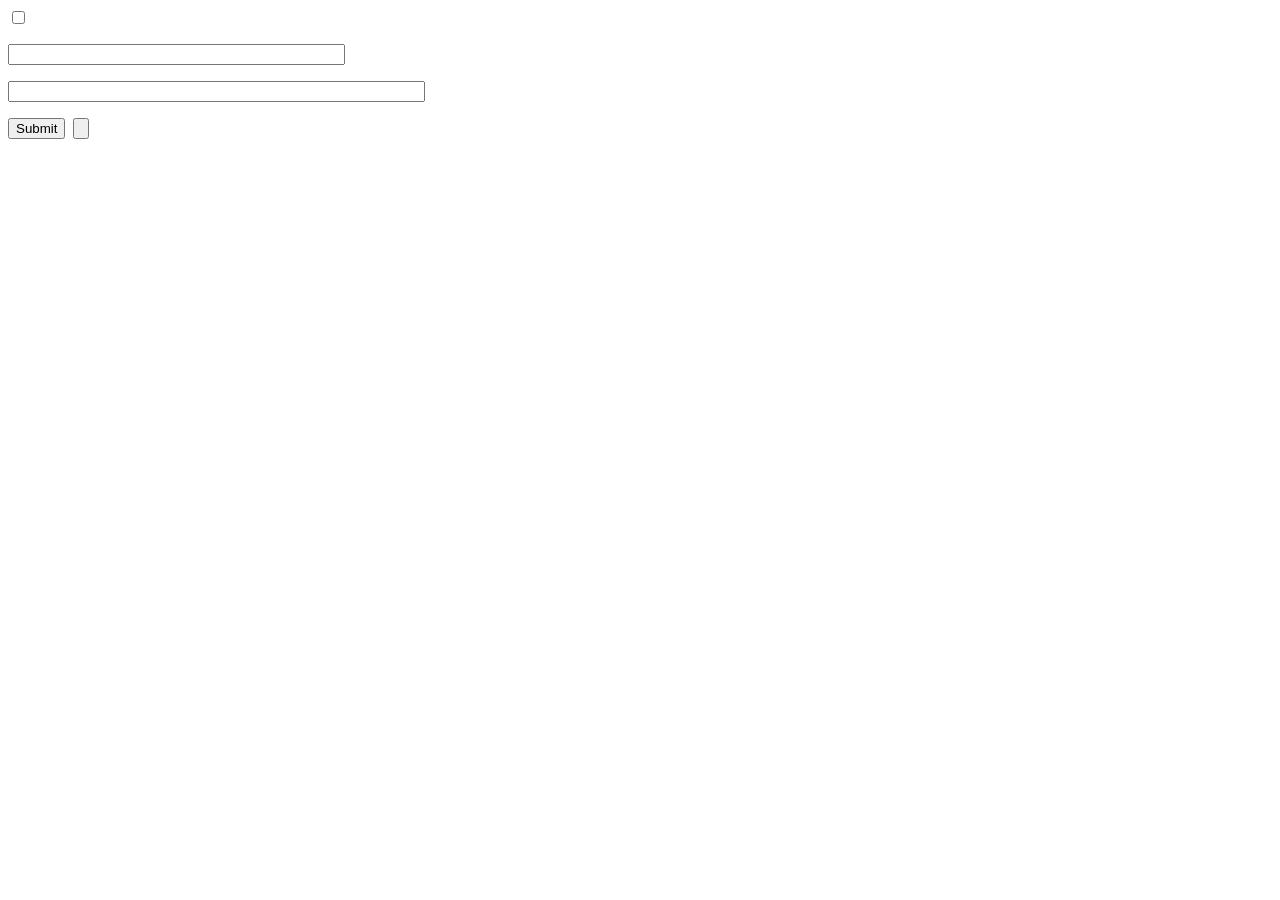
<file: airsonic-main/src/main/resources/templates/dlnaSettings.html>
<!DOCTYPE html>
<!--
  ~ This file is part of Airsonic.
  ~
  ~ Airsonic is free software: you can redistribute it and/or modify
  ~ it under the terms of the GNU General Public License as published by
  ~ the Free Software Foundation, either version 3 of the License, or
  ~ (at your option) any later version.
  ~
  ~ Airsonic is distributed in the hope that it will be useful,
  ~ but WITHOUT ANY WARRANTY; without even the implied warranty of
  ~ MERCHANTABILITY or FITNESS FOR A PARTICULAR PURPOSE.  See the
  ~ GNU General Public License for more details.
  ~
  ~ You should have received a copy of the GNU General Public License
  ~ along with Airsonic.  If not, see <http://www.gnu.org/licenses/>.
  ~
  ~ Copyright 2024 (C) Y.Tory
  ~ Copyright 2013 (C) Sindre Mehus
  -->

<html><head>
    <th:block th:replace="~{head :: common_head}" />
    <th:block th:replace="~{jquery}" />
    <script type="text/javascript" th:src="@{/script/utils.js}"></script>
</head>

<body class="mainframe bgcolor1">
<script type="text/javascript" th:src="@{/script/wz_tooltip.js}"></script>
<script type="text/javascript" th:src="@{/script/tip_balloon.js}"></script>

<th:block th:replace="~{settingsHeader::header(cat='dlna',toast=${settings_toast})}" />

<form method="post" th:action="@{/dlnaSettings.view}" th:object="${command}">

    <div>
        <input type="checkbox" th:field="*{dlnaEnabled}" />
        <label th:for="${#ids.prev('dlnaEnabled')}" th:text="#{dlnasettings.enabled}"></label>
    </div>
    <p class="detail" style="width:60%;white-space:normal" th:text="#{dlnasettings.description}"></p>

    <div>
        <span th:text="#{dlnasettings.servername}"></span>
        <input th:field="*{dlnaServerName}" size="40" />
    </div>
    <p class="detail" style="width:60%;white-space:normal;padding-top:0" th:text="#{dlnasettings.servername.description}">
    </p>

    <div>
        <label th:for="${#ids.next('dlnaBaseLANURL')}" th:text="#{dlnasettings.baselanurl}"></label>
        <input type="text" size="50" th:field="*{dlnaBaseLANURL}" />
    </div>
    <p class="detail" style="width:60%;white-space:normal" th:text="#{dlnasettings.lanurl.description}"></p>

    <p>
        <input type="submit" th:value="#{common.save}" style="margin-right:0.3em">
        <a th:href='@{/nowPlaying.view}'><input type="button" th:value="#{common.cancel}"></a>
    </p>

</form>

</body></html>
</file>
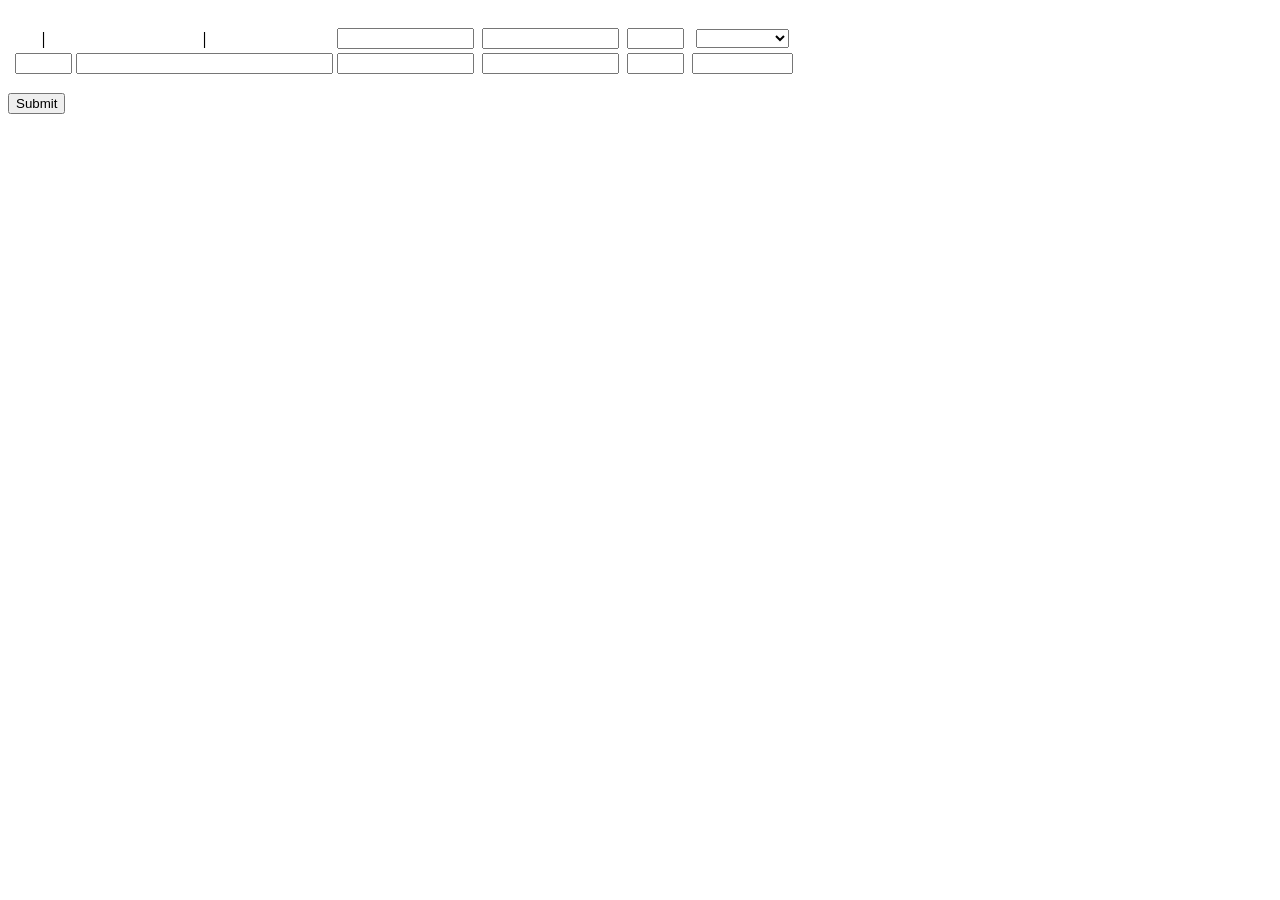
<file: airsonic-main/src/main/resources/templates/editTags.html>
<!DOCTYPE html>
<html><head>
    <th:block th:replace="~{head :: common_head}" />
    <th:block th:replace="~{jquery}" />
<script type="text/javascript" th:inline="javascript">
    var index = 0;
    var fileCount = /*[[${#lists.size(command.songs)}]]*/ 0;
    function setArtist() {
        var artist = $("input[name='artistAll']").val();
        for (var i = 0; i < fileCount; i++) {
            $("input[name='artist" + i + "']").val(artist);
        }
    }
    function setAlbum() {
        var album = $("input[name='albumAll']").val();
        for (var i = 0; i < fileCount; i++) {
            $("input[name='album" + i + "']").val(album);
        }
    }
    function setYear() {
        var year = $("input[name='yearAll']").val();
        for (var i = 0; i < fileCount; i++) {
            $("input[name='year" + i + "']").val(year);
        }
    }
    function setGenre() {
        var genre = $("select[name='genreAll']").val();
        for (var i = 0; i < fileCount; i++) {
            $("input[name='genre" + i + "']").val(genre);
        }
    }
    function suggestTitle() {
        for (var i = 0; i < fileCount; i++) {
            var title = $("input[name='suggestedTitle" + i + "']").val();
            $("input[name='title" + i + "']").val(title);
        }
    }
    function resetTitle() {
        for (var i = 0; i < fileCount; i++) {
            var title = $("input[name='originalTitle" + i + "']").val();
            $("input[name='title" + i + "']").val(title);
        }
    }
    function suggestTrack() {
        for (var i = 0; i < fileCount; i++) {
            var track = $("input[name='suggestedTrack" + i + "']").val();
            $("input[name='track" + i + "']").val(track);
        }
    }
    function resetTrack() {
        for (var i = 0; i < fileCount; i++) {
            var track = $("input[name='originalTrack" + i + "']").val();
            $("input[name='track" + i + "']").val(track);
        }
    }
    function updateTags() {
        document.getElementById("save").disabled = true;
        index = 0;
        $("#errors").empty();
        for (var i = 0; i < fileCount; i++) {
            $("#status" + i).empty();
        }
        updateNextTag();
    }
    function updateNextTag() {
        var id = $("input[name='id" + index + "']").val();
        var artist = $("input[name='artist" + index + "']").val();
        var track = $("input[name='track" + index + "']").val();
        var album = $("input[name='album" + index + "']").val();
        var title = $("input[name='title" + index + "']").val();
        var year = $("input[name='year" + index + "']").val();
        var genre = $("input[name='genre" + index + "']").val();
        $("#status" + index).append("[(#{edittags.working})]");
        top.StompClient.send("/app/tags/edit", JSON.stringify({mediaFileId: id, artist: artist, track: track, album: album, title: title, year: year, genre: genre}));
    }
    function setTagsCallback(result) {
        var message;
        if (result == "SKIPPED") {
            message = "[(#{edittags.skipped})]";
        } else if (result == "UPDATED") {
            message = "<b>[(#{edittags.updated})]</b>";
        } else {
            message = "<div class='warning'>[(#{edittags.error})]</div>";
            $("#errors").append("<br>" + result + "<br>");
        }
        $("#status" + index).empty().append(message);
        index++;
        if (index < fileCount) {
            updateNextTag();
        } else {
            document.getElementById("save").disabled = false;
        }
    }

    function init() {
        top.StompClient.subscribe("editTags.html", {
            "/user/queue/tags/edit": function(msg) {
                setTagsCallback(msg.body);
            }
        });
        $("input[name='artistAll']").keypress(function(event) {
            if (e.which == 13) {
                setArtist();
                event.preventDefault();
            }
        });
        $("input[name='albumAll']").keypress(function(event) {
            if (e.which == 13) {
                setAlbum();
                event.preventDefault();
            }
        });
        $("input[name='yearAll']").keypress(function(event) {
            if (e.which == 13) {
                setYear();
                event.preventDefault();
            }
        });
    }
</script>
</head>
<body class="mainframe bgcolor1" onload="init()">
<h1 th:text="#{edittags.title}"></h1>
<div class="back"><a th:href="@{/main.view(id=${command.id})}" th:text="#{common.back}"></a></div>

<table class="ruleTable indent">
    <tr>
        <th class="ruleTableHeader" th:text="#{edittags.file}"></th>
        <th class="ruleTableHeader" th:text="#{edittags.track}"></th>
        <th class="ruleTableHeader" th:text="#{edittags.songtitle}"></th>
        <th class="ruleTableHeader" th:text="#{edittags.artist}"></th>
        <th class="ruleTableHeader" th:text="#{edittags.album}"></th>
        <th class="ruleTableHeader" th:text="#{edittags.year}"></th>
        <th class="ruleTableHeader" th:text="#{edittags.genre}"></th>
        <th class="ruleTableHeader" width="60pt" th:text="#{edittags.status}"></th>
    </tr>
    <tr>
        <th class="ruleTableHeader"></th>
        <th class="ruleTableHeader"><a href="javascript:suggestTrack()" th:text="#{edittags.suggest.short}"></a> |
            <a href="javascript:resetTrack()" th:text="#{edittags.reset.short}"></a></th>
        <th class="ruleTableHeader"><a href="javascript:suggestTitle()" th:text="#{edittags.suggest}"></a> |
            <a href="javascript:resetTitle()" th:text="#{edittags.reset}"></a></th>
        <th class="ruleTableHeader" style="white-space: nowrap">
            <input type="text" name="artistAll" size="15" th:value="${command.defaultArtist}"/>&nbsp;<a href="javascript:setArtist()" th:text="#{edittags.set}"></a></th>
        <th class="ruleTableHeader" style="white-space: nowrap">
            <input type="text" name="albumAll" size="15" th:value="${command.defaultAlbum}"/>&nbsp;<a href="javascript:setAlbum()" th:text="#{edittags.set}"></a></th>
        <th class="ruleTableHeader" style="white-space: nowrap">
            <input type="text" name="yearAll" size="5" th:value="${command.defaultYear}"/>&nbsp;<a href="javascript:setYear()" th:text="#{edittags.set}"></a></th>
        <th class="ruleTableHeader" style="white-space: nowrap">
            <select name="genreAll" style="width:7em">
                <option value=""/>
                <option th:each="genre:${command.allGenres}" th:selected="${genre eq command.defaultGenre}" th:value="${genre}" th:text="${genre}"></option>
            </select>

            <a href="javascript:setGenre()" th:text="#{edittags.set}"></a>
        </th>
        <th class="ruleTableHeader"></th>
    </tr>

    <tr th:each="song,loopStatus:${command.songs}">
        <input type="hidden" th:name="|id${loopStatus.index}|" th:value="${song.id}"/>
        <input type="hidden" th:name="|suggestedTitle${loopStatus.index}|" th:value="${song.suggestedTitle}"/>
        <input type="hidden" th:name="|originalTitle${loopStatus.index}|" th:value="${song.title}"/>
        <input type="hidden" th:name="|suggestedTrack${loopStatus.index}|" th:value="${song.suggestedTrack}"/>
        <input type="hidden" th:name="|originalTrack${loopStatus.index}|" th:value="${song.track}"/>
        <td class="ruleTableCell" th:title="|${song.fileName}|" th:text="${#strings.abbreviate(song.fileName,30)}"></td>
        <td class="ruleTableCell"><input type="text" size="5" th:name="|track${loopStatus.index}|" th:value="${song.track}"/></td>
        <td class="ruleTableCell"><input type="text" size="30" th:name="|title${loopStatus.index}|" th:value="${song.title}"/></td>
        <td class="ruleTableCell"><input type="text" size="15" th:name="|artist${loopStatus.index}|" th:value="${song.artist}"/></td>
        <td class="ruleTableCell"><input type="text" size="15" th:name="|album${loopStatus.index}|" th:value="${song.album}"/></td>
        <td class="ruleTableCell"><input type="text" size="5"  th:name="|year${loopStatus.index}|" th:value="${song.year}"/></td>
        <td class="ruleTableCell"><input type="text" th:name="|genre${loopStatus.index}|" th:value="${song.genre}" style="width:7em"/></td>
        <td class="ruleTableCell"><div th:id="|status${loopStatus.index}|"></div></td>
    </tr>

</table>

<p><input type="submit" id="save" th:value="#{common.save}" onclick="updateTags()"/></p>
<div class="warning" id="errors"/>
</body></html>
</file>
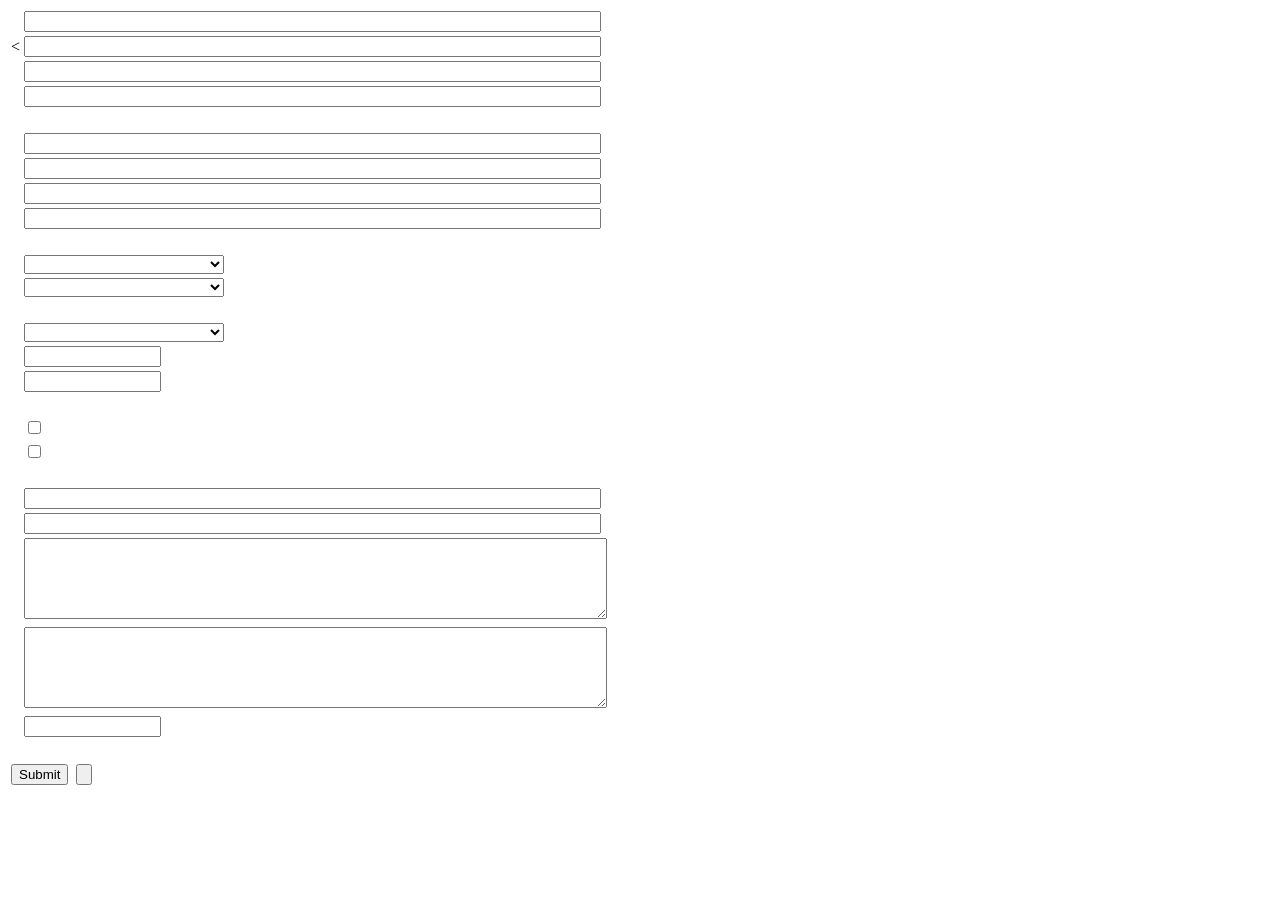
<file: airsonic-main/src/main/resources/templates/generalSettings.html>
<!DOCTYPE html>
<html><head>
    <th:block th:replace="~{head :: common_head}" />
    <th:block th:replace="~{jquery}" />
    <script type="text/javascript" th:src="@{/script/utils.js}"></script>
</head>

<body class="mainframe bgcolor1">
<script type="text/javascript" th:src="@{/script/wz_tooltip.js}"></script>
<script type="text/javascript" th:src="@{/script/tip_balloon.js}"></script>

<th:block th:replace="~{settingsHeader::header(cat='general',toast=${settings_toast})}" />

<form method="post" th:action="@{/generalSettings.view}" th:object="${command}">

    <table style="white-space:nowrap" class="indent">
        <tr>
            <td th:text="#{generalsettings.musicmask}"></td>
            <td>
                <input th:field="*{musicFileTypes}" size="70"/>
                <th:block th:replace="~{helpToolTip((topic=musicmask))}" />
            </td>
        </tr>

        <tr>
            <td th:text="#{generalsettings.videomask}"><</td>
            <td>
                <input th:field="*{videoFileTypes}" size="70"/>
                <th:block th:replace="~{helpToolTip((topic=videomask))}" />
            </td>
        </tr>

        <tr>
            <td th:text="#{generalsettings.coverartmask}"></td>
            <td>
                <input th:field="*{coverArtFileTypes}" size="70"/>
                <th:block th:replace="~{helpToolTip((topic=coverartmask))}" />
            </td>
        </tr>

        <tr>
            <td th:text="#{generalsettings.playlistfolder}"></td>
            <td>
                <input th:field="*{playlistFolder}" size="70"/>
                <th:block th:replace="~{helpToolTip((topic=playlistfolder))}" />
            </td>
        </tr>

        <tr><td colspan="2">&nbsp;</td></tr>

        <tr>
            <td th:text="#{generalsettings.index}"></td>
            <td>
                <input th:field="*{index}" size="70"/>
                <th:block th:replace="~{helpToolTip((topic=index))}" />
            </td>
        </tr>

        <tr>
            <td th:text="#{generalsettings.ignoredarticles}"></td>
            <td>
                <input th:field="*{ignoredArticles}" size="70"/>
                <th:block th:replace="~{helpToolTip((topic=ignoredarticles))}" />
            </td>
        </tr>
        
        <tr>
            <td th:text="#{generalsettings.genreseparators}"></td>
            <td>
                <input th:field="*{genreSeparators}" size="70"/>
                <th:block th:replace="~{helpToolTip((topic=genreseparators))}" />
            </td>
        </tr>

        <tr>
            <td th:text="#{generalsettings.shortcuts}"></td>
            <td>
                <input th:field="*{shortcuts}" size="70"/>
                <th:block th:replace="~{helpToolTip((topic=shortcuts))}" />
            </td>
        </tr>

        <tr><td colspan="2">&nbsp;</td></tr>

        <tr>
            <td th:text="#{generalsettings.language}"></td>
            <td>
                <select th:field="*{localeIndex}" style="width:15em">
                    <option th:each="locale,loopStatus: *{locales}"
                            th:value="${loopStatus.count - 1}" th:text="${locale}"></option>
                </select>
                <th:block th:replace="~{helpToolTip((topic=language))}" />
            </td>
        </tr>

        <tr>
            <td th:text="#{generalsettings.theme}"></td>
            <td>
                <select th:field="*{themeIndex}" style="width:15em">
                    <option th:each="theme,loopStatus: *{themes}"
                            th:value="${loopStatus.count - 1}" th:text="${theme.name}"></option>
                </select>
                <th:block th:replace="~{helpToolTip((topic=theme))}" />
            </td>
        </tr>

        <tr><td colspan="2">&nbsp;</td></tr>
        <tr>
            <td th:text="#{generalsettings.coverartsource}"></td>
            <td>
                <select th:field="*{coverArtSource}" style="width:15em">
                    <option th:value="${T(org.airsonic.player.domain.CoverArtSource).FILETAG}" th:text="#{generalsettings.coverartsource.option.filetag}"></option>
                    <option th:value="${T(org.airsonic.player.domain.CoverArtSource).TAGFILE}" th:text="#{generalsettings.coverartsource.option.tagfile}"></option>>
                    <option th:value="${T(org.airsonic.player.domain.CoverArtSource).FILE}" th:text="#{generalsettings.coverartsource.option.file}"></option>
                    <option th:value="${T(org.airsonic.player.domain.CoverArtSource).TAG}" th:text="#{generalsettings.coverartsource.option.tag}"></option>
                </select>
                <th:block th:replace="~{helpToolTip((topic=coverartsource))}" />
            </td>
        </tr>

        <tr>
            <td th:text="#{generalsettings.coverartquality}"></td>
            <td>
                <input th:field="*{coverArtQuality}" size="15em"/>
                <th:block th:replace="~{helpToolTip((topic=coverartquality))}" />
            </td>
        </tr>

        <tr>
            <td th:text="#{generalsettings.coverartconcurrency}"></td>
            <td>
                <input th:field="*{coverArtConcurrency}" size="15em"/>
                <th:block th:replace="~{helpToolTip((topic=coverartconcurrency))}" />
            </td>
        </tr>

        <tr><td colspan="2">&nbsp;</td></tr>

        <tr>
            <td>
            </td>
            <td>
                <input type="checkbox" th:field="*{sortAlbumsByYear}"/>
                <label th:for="${#ids.prev('sortAlbumsByYear')}" th:text="#{generalsettings.sortalbumsbyyear}"></label>
            </td>
        </tr>
        <tr>
            <td>
            </td>
            <td>
                <input type="checkbox" th:field="*{gettingStartedEnabled}"/>
                <label th:for="${#ids.prev('gettingStartedEnabled')}" th:text="#{generalsettings.showgettingstarted}"></label>
            </td>
        </tr>

        <tr><td colspan="2">&nbsp;</td></tr>

        <tr>
            <td th:text="#{generalsettings.welcometitle}"></td>
            <td>
                <input th:field="*{welcomeTitle}" size="70"/>
                <th:block th:replace="~{helpToolTip((topic=welcomemessage))}" />
            </td>
        </tr>
        <tr>
            <td th:text="#{generalsettings.welcomesubtitle}"></td>
            <td>
                <input th:field="*{welcomeSubtitle}" size="70"/>
                <th:block th:replace="~{helpToolTip((topic=welcomemessage))}" />
            </td>
        </tr>
        <tr>
            <td style="vertical-align:top;" th:text="#{generalsettings.welcomemessage}"></td>
            <td>
                <textarea th:field="*{welcomeMessage}" rows="5" cols="70" ></textarea>
                <th:block th:replace="~{helpToolTip((topic=welcomemessage))}" />
            </td>
        </tr>
        <tr>
            <td style="vertical-align:top;" th:text="#{generalsettings.loginmessage}"></td>
            <td>
                <textarea rows="5" cols="70" th:field="*{loginMessage}"></textarea>
                <th:block th:replace="~{helpToolTip((topic=loginmessage))}" />
            </td>
        </tr>
        <tr>
            <td th:text="#{generalsettings.sessionduration}"></td>
            <td>
                <input th:field="*{sessionDuration}" size="15em"/>
                <th:block th:replace="~{helpToolTip((topic=sessionduration))}" />
            </td>
        </tr>

        <tr>
            <td colspan="2" style="padding-top:1.5em">
                <input type="submit" th:value="#{common.save}" style="margin-right:0.3em">
                <a th:href="@{/nowPlaying.view}"><input type="button" th:value="#{common.cancel}"></a>
            </td>
        </tr>

    </table>
</form>

</body></html>
</file>
